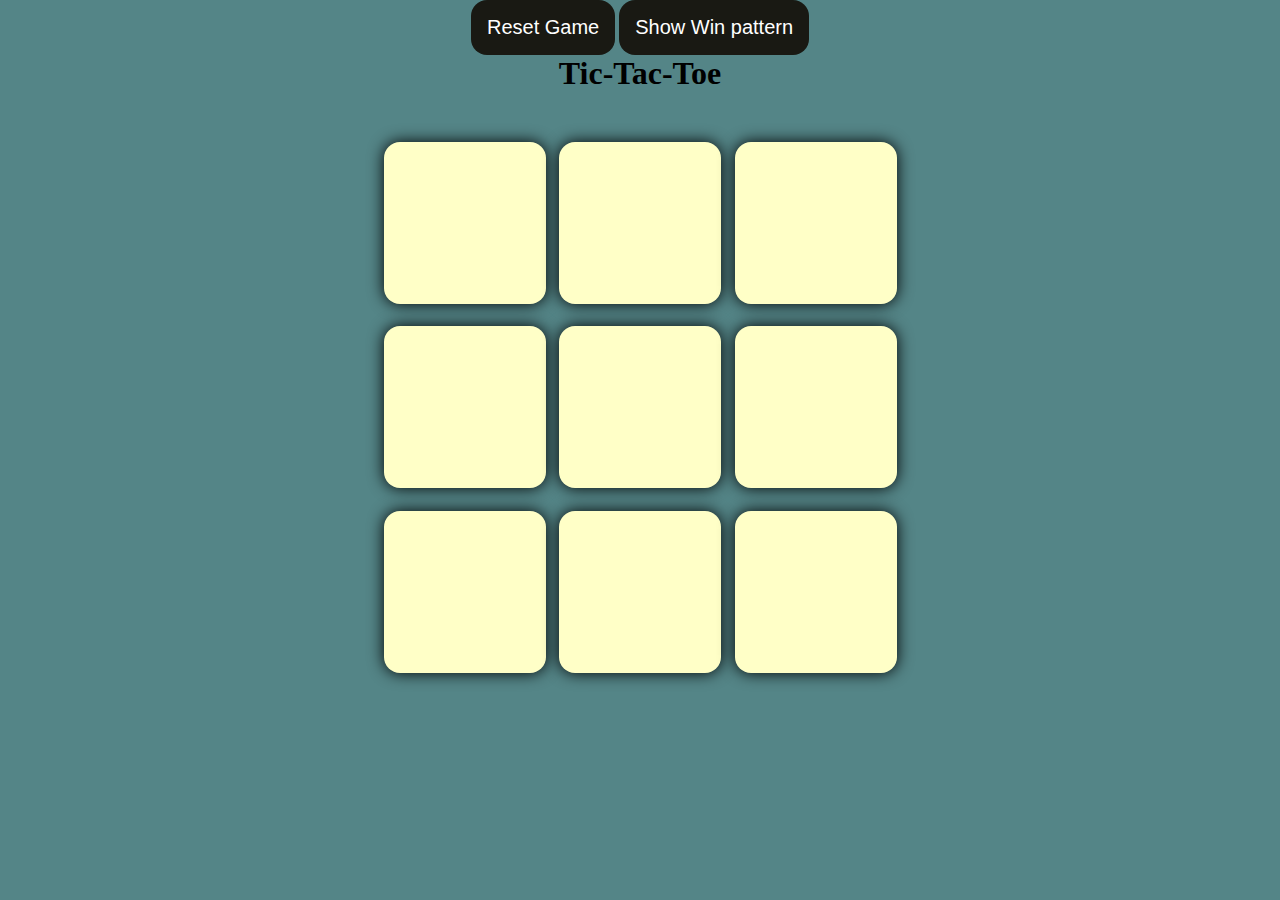
<file: index.html>
<!DOCTYPE html>
<html lang="en">
<head>
    <meta charset="UTF-8">
    <meta name="viewport" content="width=device-width, initial-scale=1.0">
    <title>Tic-Tac-Toe</title>
    <link rel="stylesheet" href="TTT.css">
</head>
<body>
    <div id="divMsg" class="msg-conatiner hide">
        <p id="msg" >Winner</p>
        <button id="new-btn">New Game</button>
    </div>
    <div>
        <button id="reset-btn">Reset Game</button>
        <button id="winShow-btn">Show Win pattern</button>
 

    </div>
    
    <main>
        <h1>Tic-Tac-Toe</h1>
        <div class="container">
            <div id="gameBoxDiv" class="game">
                <button id="bb" class="box"></button>
                <button id="bb" class="box"></button>
                <button id="bb" class="box"></button>
                <button id="bb" class="box"></button>
                <button id="bb" class="box"></button>
                <button id="bb" class="box"></button>
                <button id="bb" class="box"></button>
                <button id="bb" class="box"></button>
                <button id="bb" class="box"></button>
            </div>
        </div>
           </main>
    
    <script src="TTT.js"></script>
</body>
</html>
</file>
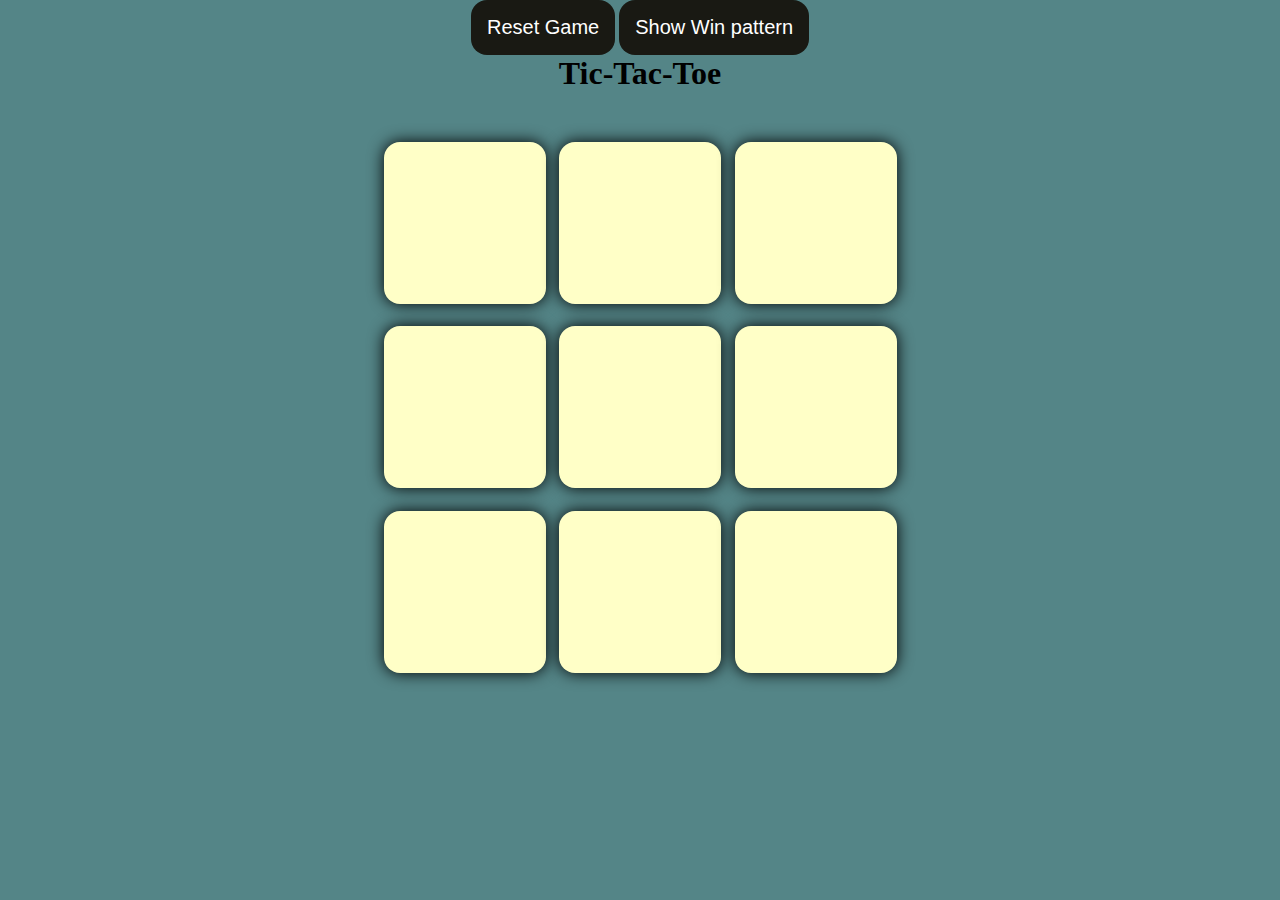
<file: TTT.html>
<!DOCTYPE html>
<html lang="en">
<head>
    <meta charset="UTF-8">
    <meta name="viewport" content="width=device-width, initial-scale=1.0">
    <title>Tic-Tac-Toe</title>
    <link rel="stylesheet" href="TTT.css">
</head>
<body>
    <div id="divMsg" class="msg-conatiner hide">
        <p id="msg" >Winner</p>
        <button id="new-btn">New Game</button>
    </div>
    <div>
        <button id="reset-btn">Reset Game</button>
        <button id="winShow-btn">Show Win pattern</button>
 

    </div>
    
    <main>
        <h1>Tic-Tac-Toe</h1>
        <div class="container">
            <div id="gameBoxDiv" class="game">
                <button id="bb" class="box"></button>
                <button id="bb" class="box"></button>
                <button id="bb" class="box"></button>
                <button id="bb" class="box"></button>
                <button id="bb" class="box"></button>
                <button id="bb" class="box"></button>
                <button id="bb" class="box"></button>
                <button id="bb" class="box"></button>
                <button id="bb" class="box"></button>
            </div>
        </div>
           </main>
    
    <script src="TTT.js"></script>
</body>
</html>
</file>
<file: TTT.css>
*{
    margin: 0px;
    padding: 0px;
}

body{
    background-color: #548587;
    text-align: center;
}
.container{
    height: 70vh;
    
    display: flex;
    justify-content: center;
    align-items: center;
    
}
.game{
    height: 60vmin;
    width: 60vmin ;
    display: flex;
    flex-wrap: wrap;
    justify-content: center;
    align-items: center;
    gap: 1.5vmin;

}
.box{
    height:18vmin ;
    width: 18vmin;
    border-radius: 1rem;
    border: none;
    box-shadow: 0 0 1rem rgba(0,0,0,1);
    font-size: 8vmin;
    color: #b0413e;
    background-color: #ffffc7;
}

#reset-btn{
    padding: 1rem;
    font-size: 1.25rem;;
    background-color: #191913;
    color: #fff;
    border: none;
    border-radius: 1rem;
}
#winShow-btn{
    padding: 1rem;
    font-size: 1.25rem;;
    background-color: #191913;
    color: #fff;
    border: none;
    border-radius: 1rem;
}
#new-btn{
    padding: 1rem;
    margin-bottom: 1rem;
    font-size: 1.25rem;;
    background-color: #191913;
    color: #fff;
    border: none;
    border-radius: 1rem;

}
#msg{
    color: #ffffc7;
    font-size: 15vmin;
    margin: 5vmin;
    padding: 1vmin;
}
.msg-Container{
    height: 30vmin;
}
.hide{
    display: none;
}
.reddo{
    background-color: orange;
    color: blue;
    font-size: 200%;;

    font-weight: bold;
}
/* .dlueeo{
    background-color: orange;
    color: blue;
    font-size: 200%;;

    font-weight: bold;
} */
</file>
